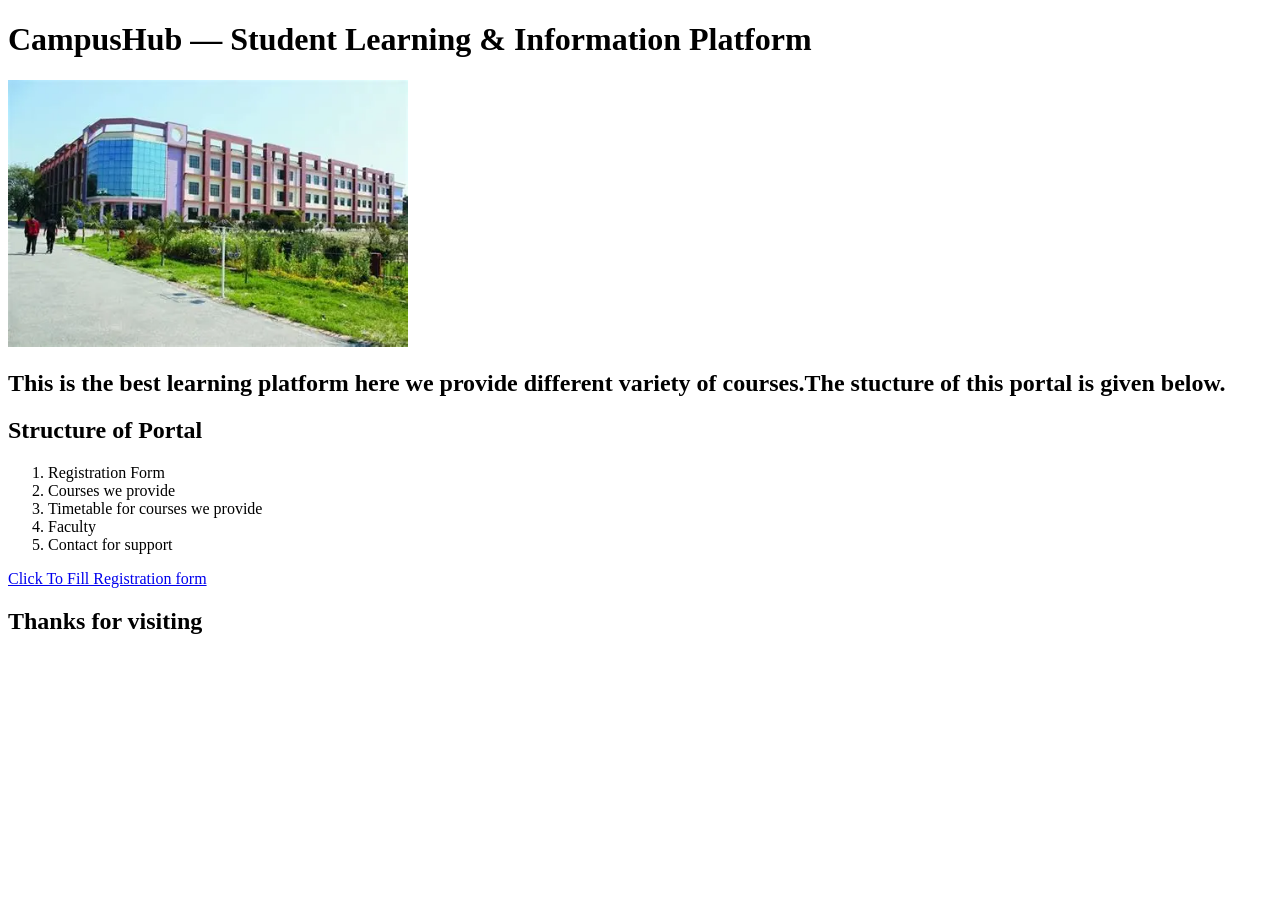
<file: HTML/campus-hub/index.html>
<!DOCTYPE html>
<html lang="en">
<head>
    <meta charset="UTF-8">
    <meta name="viewport" content="width=device-width, initial-scale=1.0">
    <title>CampusHub</title>
</head>
<body>
    <header>
        <div>
            <h1>CampusHub — Student Learning & Information Platform</h1>
        </div>
        <div>
            <img src="campus.png" alt="Campus picture" width="400px">
        </div>
    </header>
    <main>
        <div>
            <h2>This is the best learning platform here we provide different variety of courses.The stucture of this portal is given below.
            </h2>
            <h2>Structure of Portal</h2>
            <ol>
                <li>Registration Form</li>              
                <li>Courses we provide</li>
                <li>Timetable for courses we provide</li>
                <li>Faculty</li>
                <li>Contact for support</li>
            </ol>
        </div>
    </main>
    <footer>
        <div><a href="registration.html" target="main">Click To Fill Registration form</a></div>
        <div><h2>Thanks for visiting</h2></div>
    </footer>
    
</body>
</html>
</file>
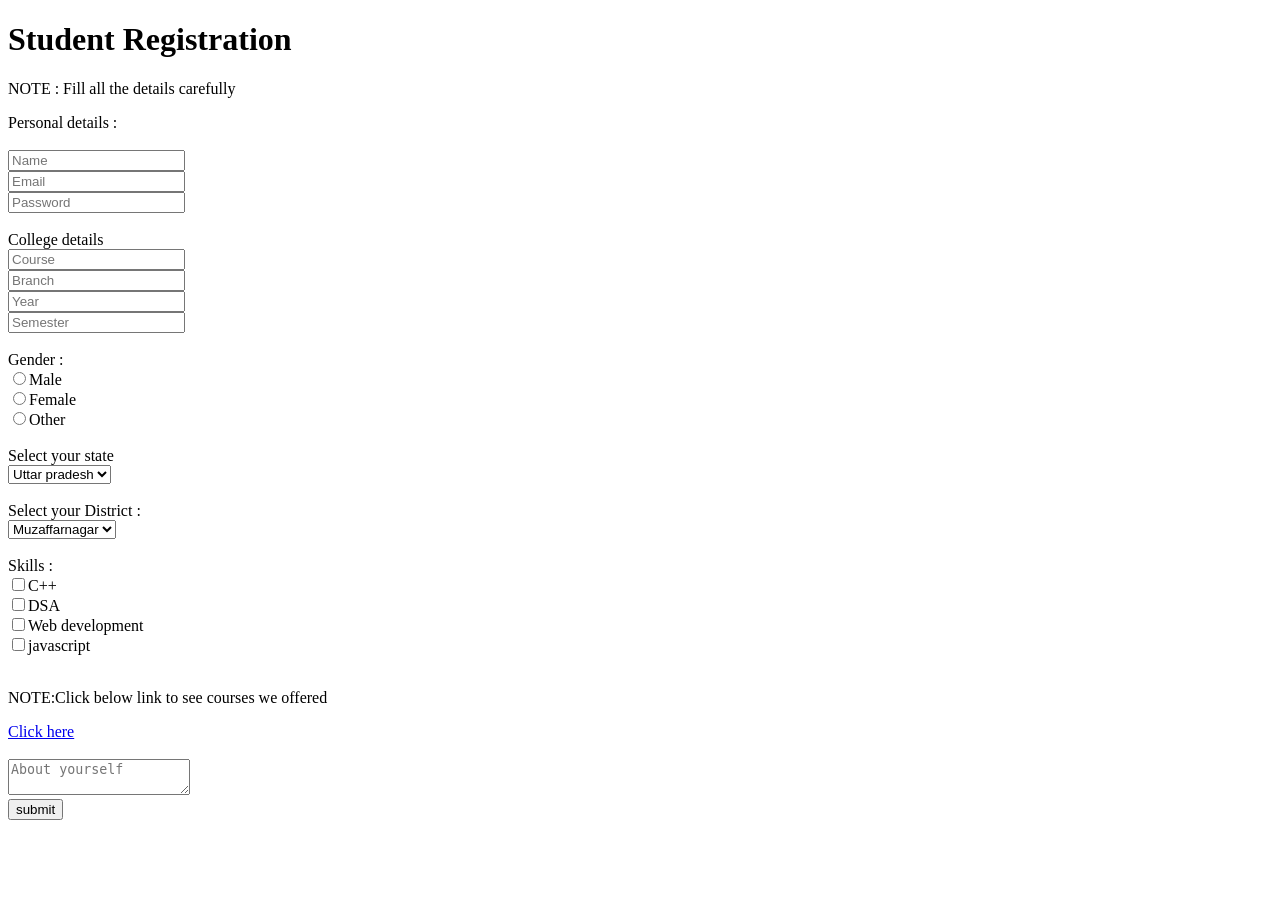
<file: HTML/student-registration-form/index.html>
<!DOCTYPE html>
<html lang="en">
<head>
    <meta charset="UTF-8">
    <meta name="viewport" content="width=device-width, initial-scale=1.0">
    <title>student-portal</title>
</head>
<body>
    <header>
        <h1>Student Registration</h1>
        <p>NOTE : Fill all the details carefully</p>
    </header>
    <main>
        <section>Personal details :</section>
        <br />
        <form action="/action.php">
            <input type="text" placeholder="Name ">
            <br />
            <input type="text" placeholder="Email ">
            <br />
            <input type="password" placeholder="Password">
            <br />
            <br />
            <section>College details</section>
            <input type="text" placeholder="Course">
            <br />
            <input type="text" placeholder="Branch">
            <br />
            <input type="text" placeholder="Year">
            <br />
            <input type="text" placeholder="Semester">
            <br />
            <br />
            <section>Gender :</section>
            <label for="101">
                <input type="radio" value="Male" name="gender" id="101">Male
            </label>
            <br />
            <label for="102">
                <input type="radio" value="Female" name="gender" id="102">Female
            </label>
            <br />
            <label for="103">
                <input type="radio" value="Other" name="gender" id="103">Other
            </label>
            <br />
            <br />
            <section>Select your state</section>
            <select name="state">
                <option value="Uttar pradesh">Uttar pradesh</option>
                <option value="Uttrakhand">Uttrakhand</option>
                <option value="Delhi">Delhi</option>
            </select>
            <br />
            <br />
            <section>Select your District :</section>
            <select name="District">
                <option value="Muzaffarnagar">Muzaffarnagar</option>
                <option value="Meerut">Meerut</option>
                <option value="Shamli">Shamli</option>
                <option value="Sharanpur">sharanpur</option>
            </select>
            <br />
            <br />
            <section>Skills :</section>
            <label for="104">
                <input type="checkbox" value="C++" name="skills" id="104">C++
            </label>
            <br />
            <label for="105">
                <input type="checkbox" value="DSA" name="skills" id="105">DSA
            </label>
            <br />
            <label for="106">
                <input type="checkbox" value="Web development" name="skills" id="106">Web development
            </label>
            <br />
            <label for="107">
                <input type="checkbox" value="Javascript" name="skills" id="107">javascript
            </label>
            <br />
            <br />
            <p>NOTE:Click below link to see courses we offered</p>
            <a href="/student portal/coursepage.html" target="_blank">Click here</a>
            <br />
            <br />
            <textarea name="feedback" id="feedback" placeholder="About yourself"></textarea>
            <br />
            <input type="submit" value="submit">
        </form>
    </main>
    <footer></footer>
</body>
</html>
</file>
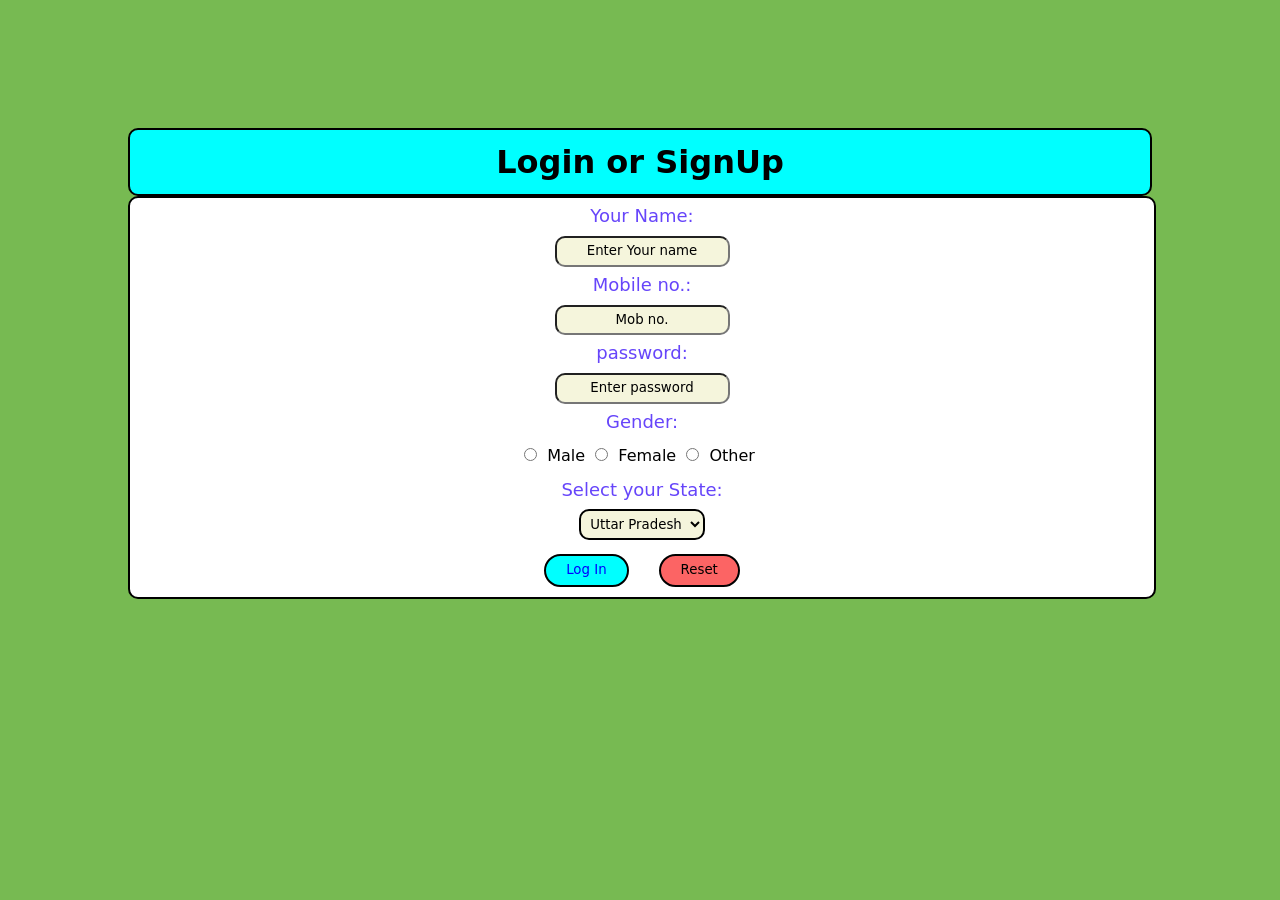
<file: CSS/loginform.html>
<!DOCTYPE html>
<html lang="en">
<head>
    <meta charset="UTF-8">
    <meta name="viewport" content="width=device-width, initial-scale=1.0">
    <title>Login-form</title>
</head>
<style>
    *{
        padding: 0;
        margin: 0;
        line-height: 2;
        font-family: system-ui, -apple-system, BlinkMacSystemFont, 'Segoe UI', Roboto, Oxygen, Ubuntu, Cantarell, 'Open Sans', 'Helvetica Neue', sans-serif;
        text-align: center;
    }
    body{
        margin: 10% 10% 10% 10%;
        background-color: rgba(87, 170, 42, 0.807);
    }
    div{
        width: 80vw;
        /* margin-bottom: 10px; */
    }
    .heading{
        background-color: aqua;
        border: 2px solid rgb(0, 0, 0);
        border-radius: 10px;
    }
    form{
        border: 2px solid black;
        border-radius: 10px;
        width: 80vw;
        background-color: white;
    }
    input{
        background-color: beige;
        border-radius: 10px;
    }
    ::placeholder{
        color: black;
        font-weight: 500;
        padding: 10px;
    }
    select{
        background-color: beige;
        border: 2px solid black;
        border-radius: 10px;
        color: black;
        font-weight: 500;
        padding: 5px;
    }
    p{
        font-size: large;
        font-weight: 500;
        color: rgba(52, 8, 249, 0.752);
    }
    label{
        margin: 5px;
        color: black;
        font-weight: 500;
    }
    .buttons{
        margin: 10px 0px 10px 0px;
    }
    button{
        border: 2px solid black;
        padding: 1px 20px 1px 20px;
        border-radius: 40px;
        font-weight: 500;
        cursor: pointer;
    }
    [type="submit"]{
        color: blue;
        background-color: aqua;
    }
    button:hover{
        background-color: yellow;
        border: none;
    }
    [type="reset"]{
        margin-left: 30px;
        color: black;
        background-color: rgba(251, 11, 11, 0.637);
    }
</style>
<body>
    <div>
        <h1 class="heading">Login or SignUp</h1>
    </div>
    <form action="action.php" method="post">
        <p>Your Name:</p>
        <input type="text" name="username" placeholder="Enter Your name">
        <p>Mobile no.:</p>
        <input type="tel" name="mobile" placeholder="Mob no.">
        <p>password:</p>
        <input type="password" name="pass" placeholder="Enter password">
        <p>Gender:</p>
        <input type="radio" name="gender" id="Male" value="Male">
        <label for="Male">Male</label>
        <input type="radio" name="gender" id="Female" value="Female">
        <label for="Female">Female</label>
        <input type="radio" name="gender" id="Other" value="Other">
        <label for="Other">Other</label>
        <p>Select your State:</p>
        <select name="state">
            <option value="Uttar Pradesh">Uttar Pradesh</option>
            <option value="Uttrakhand">Uttrakhand</option>
            <option value="delhi">Delhi</option>
        </select>
        <p class="buttons"><button type="submit">Log In</button><button type="reset">Reset</button> </p>
    </form>
</body>
</html>
</file>
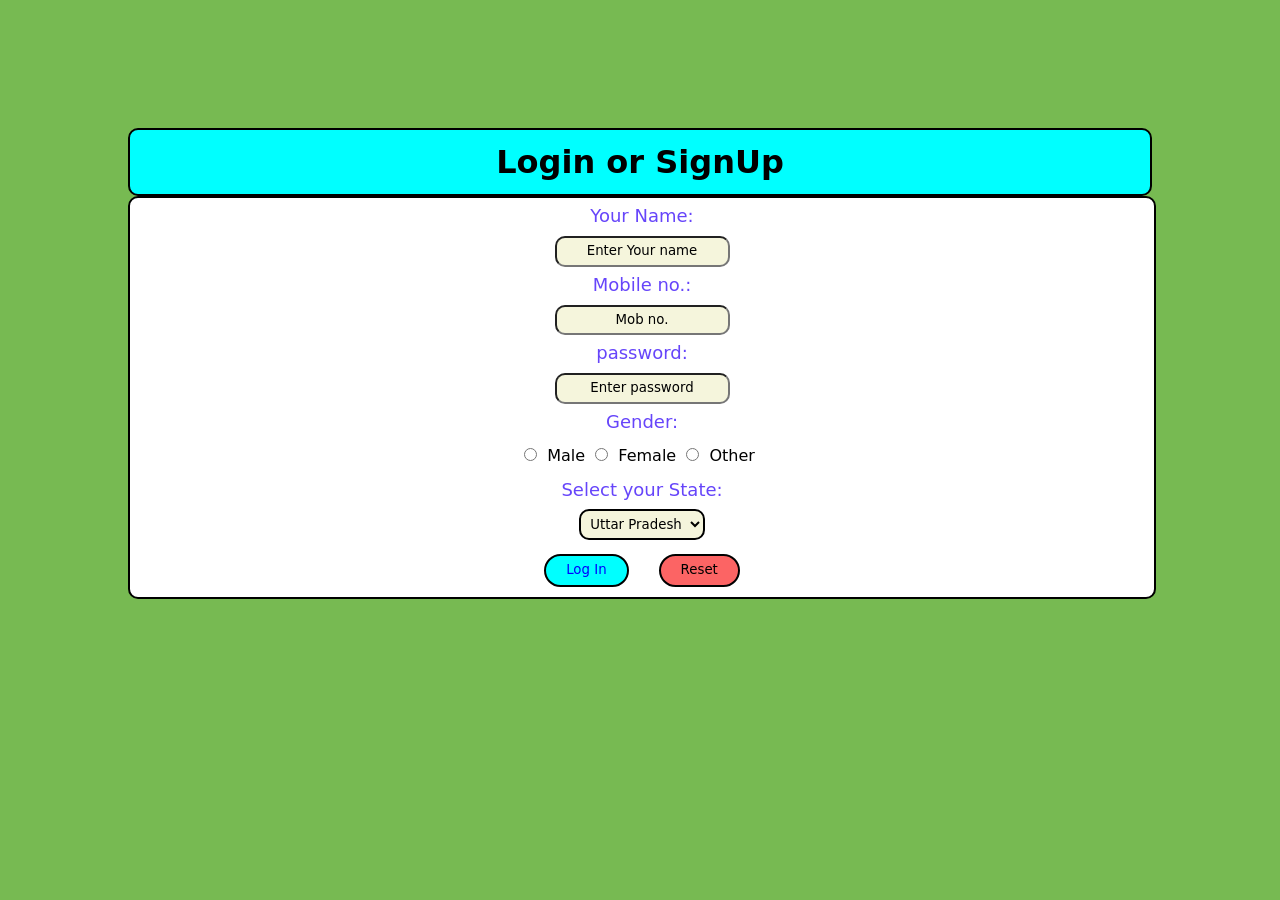
<file: CSS/loginform/loginform.html>
<!DOCTYPE html>
<html lang="en">
<head>
    <meta charset="UTF-8">
    <meta name="viewport" content="width=device-width, initial-scale=1.0">
    <title>Login-form</title>
    <link rel="stylesheet" href="loginform.css">
</head>
<body>
    <div>
        <h1 class="heading">Login or SignUp</h1>
    </div>
    <form action="action.php" method="post">
        <p>Your Name:</p>
        <input type="text" name="username" placeholder="Enter Your name">
        <p>Mobile no.:</p>
        <input type="tel" name="mobile" placeholder="Mob no.">
        <p>password:</p>
        <input type="password" name="pass" placeholder="Enter password">
        <p>Gender:</p>
        <input type="radio" name="gender" id="Male" value="Male">
        <label for="Male">Male</label>
        <input type="radio" name="gender" id="Female" value="Female">
        <label for="Female">Female</label>
        <input type="radio" name="gender" id="Other" value="Other">
        <label for="Other">Other</label>
        <p>Select your State:</p>
        <select name="state">
            <option value="Uttar Pradesh">Uttar Pradesh</option>
            <option value="Uttrakhand">Uttrakhand</option>
            <option value="delhi">Delhi</option>
        </select>
        <p class="buttons"><button type="submit">Log In</button><button type="reset">Reset</button> </p>
    </form>
</body>
</html>
</file>
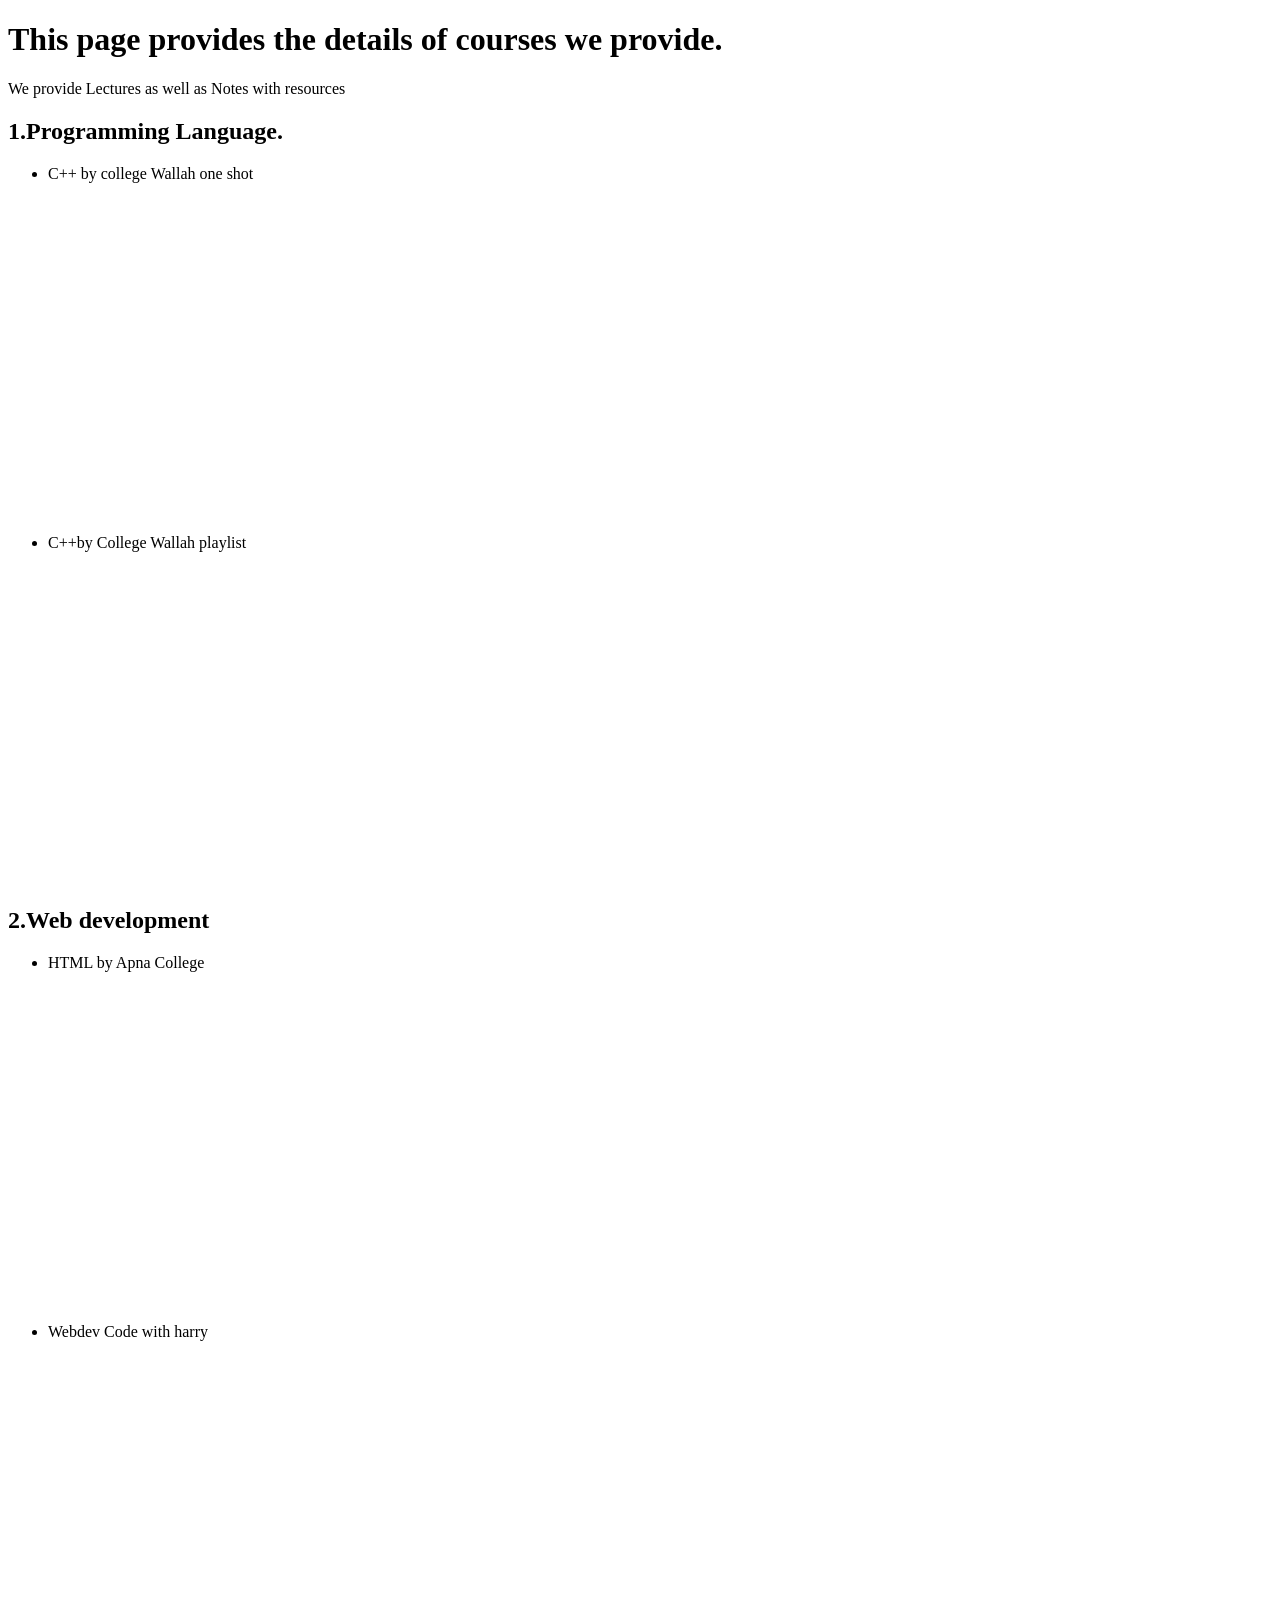
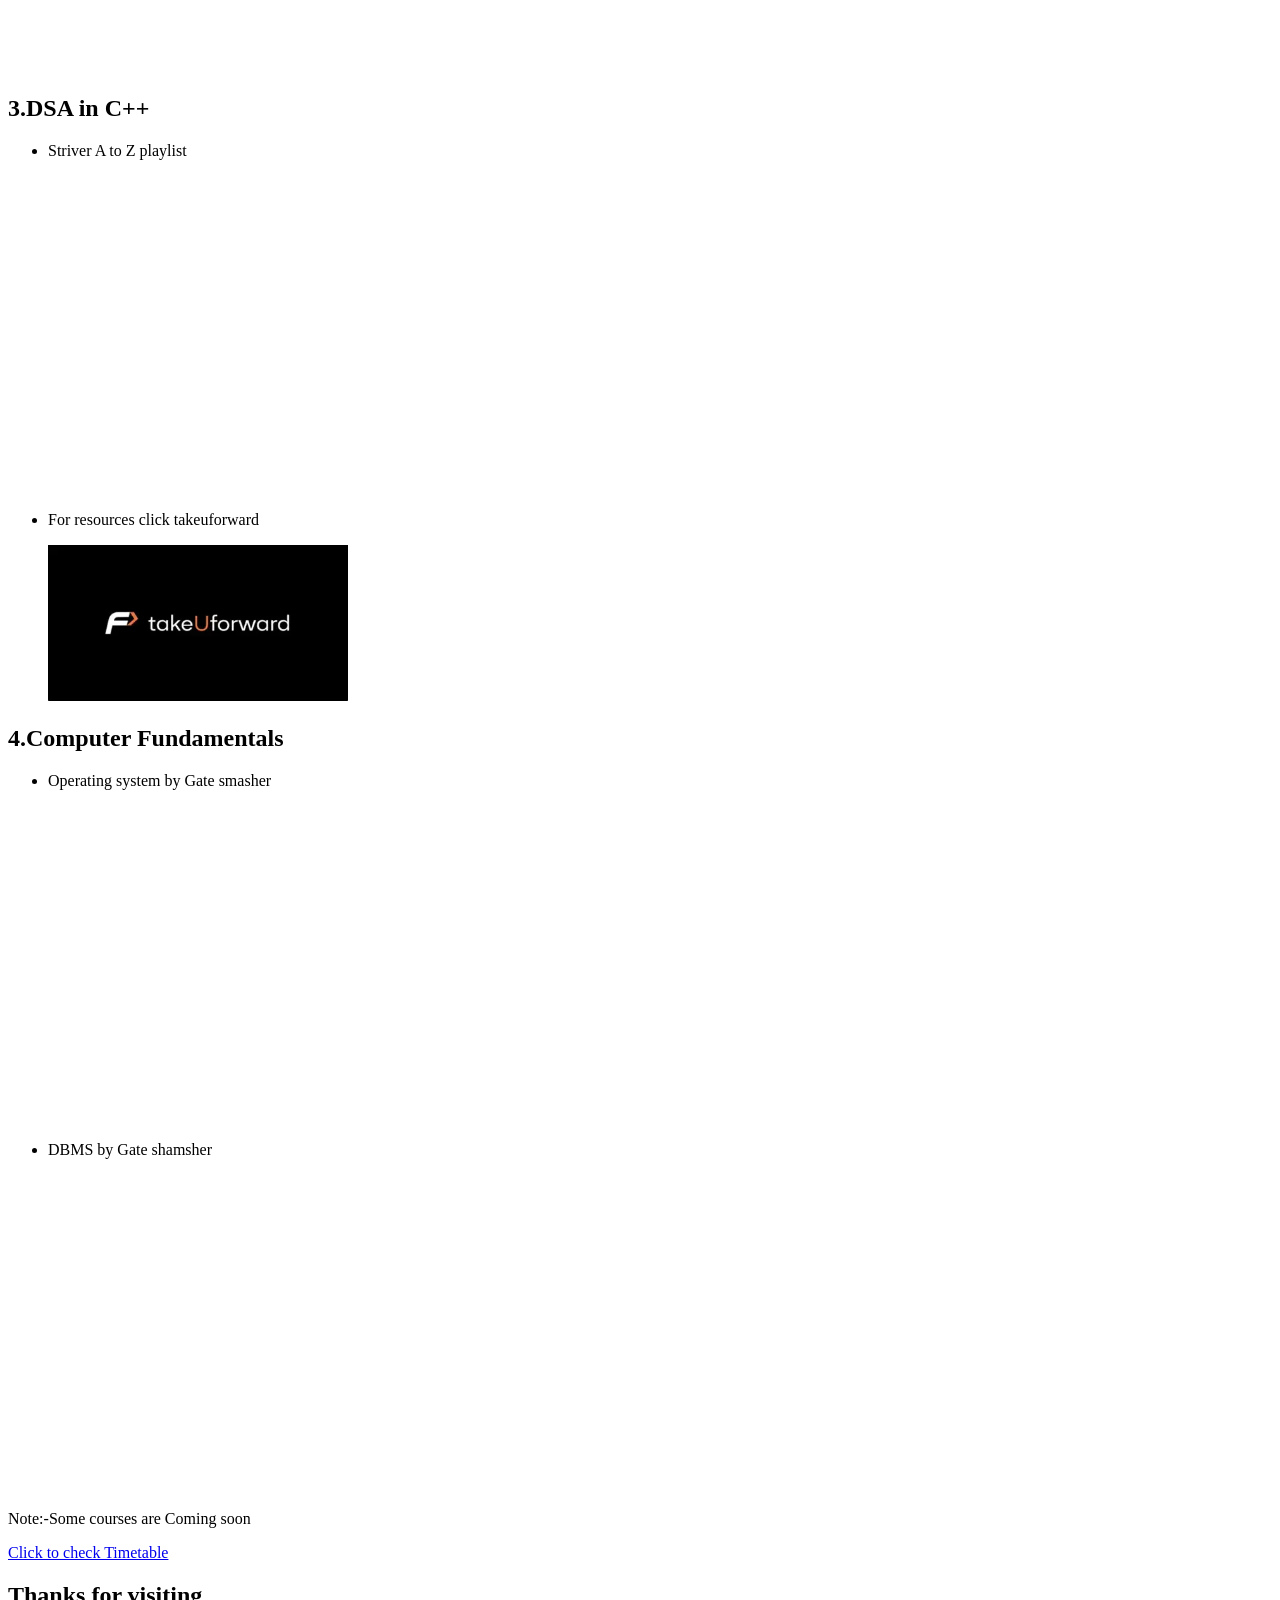
<file: HTML/campus-hub/courses.html>
<!DOCTYPE html>
<html lang="en">

<head>
    <meta charset="UTF-8">
    <meta name="viewport" content="width=device-width, initial-scale=1.0">
    <title>Courses</title>
</head>

<body>
    <header>
        <h1>This page provides the details of courses we provide.</h1>
    </header>
    <main>
        <div>
            <p>We provide Lectures as well as Notes with resources</p>
            <h2>1.Programming Language.</h2>
            <ul>
                <li>
                    <p>C++ by college Wallah one shot</p>
                    <iframe width="560" height="315" src="https://www.youtube.com/embed/e7sAf4SbS_g?si=uJqDYFvFbLu89JFK"
                        title="YouTube video player" frameborder="0"
                        allow="accelerometer; autoplay; clipboard-write; encrypted-media; gyroscope; picture-in-picture; web-share"
                        referrerpolicy="strict-origin-when-cross-origin" allowfullscreen></iframe>
                </li>
                <li>
                    <p>C++by College Wallah playlist</p>
                    <iframe width="560" height="315"
                        src="https://www.youtube.com/embed/videoseries?si=pmsuubznJrd9gfbd&amp;list=PLxgZQoSe9cg0df_GxVjz3DD_Gck5tMXAd"
                        title="YouTube video player" frameborder="0"
                        allow="accelerometer; autoplay; clipboard-write; encrypted-media; gyroscope; picture-in-picture; web-share"
                        referrerpolicy="strict-origin-when-cross-origin" allowfullscreen></iframe>
                </li>
            </ul>
        </div>
        <div>
            <h2>2.Web development</h2>
            <ul>
                <li>
                    <p>HTML by Apna College</p>
                    <iframe width="560" height="315" src="https://www.youtube.com/embed/HcOc7P5BMi4?si=sz2X7-derCasXN2E"
                    title="YouTube video player" frameborder="0"
                    allow="accelerometer; autoplay; clipboard-write; encrypted-media; gyroscope; picture-in-picture; web-share"
                    referrerpolicy="strict-origin-when-cross-origin" allowfullscreen></iframe>
                </li>
                <li>
                    <p>Webdev Code with harry</p>
                    <iframe width="560" height="315"
                    src="https://www.youtube.com/embed/videoseries?si=bsefELR6DlrWqH10&amp;list=PLu0W_9lII9agq5TrH9XLIKQvv0iaF2X3w"
                    title="YouTube video player" frameborder="0"
                    allow="accelerometer; autoplay; clipboard-write; encrypted-media; gyroscope; picture-in-picture; web-share"
                    referrerpolicy="strict-origin-when-cross-origin" allowfullscreen></iframe>
                </li>
            </ul>
        </div>
        <div>
            <h2>3.DSA in C++</h2>
            <ul>
                <li>
                    <p>Striver A to Z playlist</p>
                    <iframe width="560" height="315"
                    src="https://www.youtube.com/embed/videoseries?si=yxRQaE7n1cL1NScm&amp;list=PLgUwDviBIf0oF6QL8m22w1hIDC1vJ_BHz"
                    title="YouTube video player" frameborder="0"
                    allow="accelerometer; autoplay; clipboard-write; encrypted-media; gyroscope; picture-in-picture; web-share"
                    referrerpolicy="strict-origin-when-cross-origin" allowfullscreen></iframe>
                </li>
                <li>
                    <p>For resources click takeuforward</p>
                    <a href="https://takeuforward.org/" target="main"><img src="tuf.png" width="300px"
                    alt="TakeUforward"></a>
                </li>
            </ul>
        </div>
        <div>
            <h2>4.Computer Fundamentals</h2>
            <ul>
                <li>
                    <p>Operating system by Gate smasher</p>
                    <iframe width="560" height="315"
                    src="https://www.youtube.com/embed/videoseries?si=YsOCdpiPCnLFOWUa&amp;list=PLxCzCOWd7aiGz9donHRrE9I3Mwn6XdP8p"
                    title="YouTube video player" frameborder="0"
                    allow="accelerometer; autoplay; clipboard-write; encrypted-media; gyroscope; picture-in-picture; web-share"
                    referrerpolicy="strict-origin-when-cross-origin" allowfullscreen></iframe>
                    </li>
                <li>
                    <p>DBMS by Gate shamsher</p>
                    <iframe width="560" height="315"
                    src="https://www.youtube.com/embed/videoseries?si=X0HuPrBP6l5YXWAw&amp;list=PLxCzCOWd7aiFAN6I8CuViBuCdJgiOkT2Y"
                    title="YouTube video player" frameborder="0"
                    allow="accelerometer; autoplay; clipboard-write; encrypted-media; gyroscope; picture-in-picture; web-share"
                    referrerpolicy="strict-origin-when-cross-origin" allowfullscreen></iframe>
                </li>
            </ul>
        </div>
    </main>
    <footer>
        <div>
            <p>Note:-Some courses are Coming soon</p>
            <a href="timetable.html" target="main">Click to check Timetable </a>
            <h2>Thanks for visiting</h2>
        </div>

    </footer>
</body>

</html>
</file>
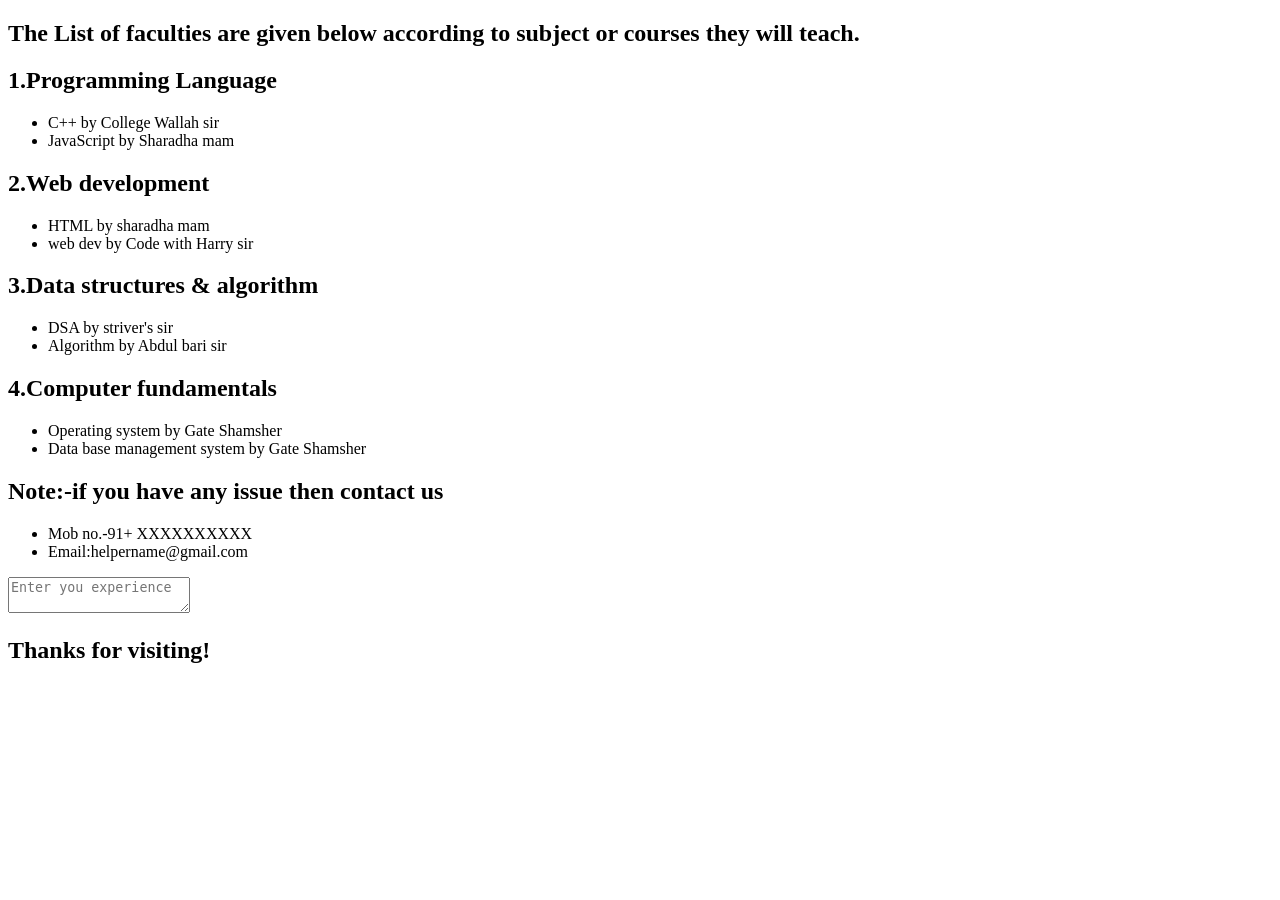
<file: HTML/campus-hub/faculty.html>
<!DOCTYPE html>
<html lang="en">
<head>
    <meta charset="UTF-8">
    <meta name="viewport" content="width=device-width, initial-scale=1.0">
    <title>faculty List</title>
</head>
<body>
    <header>
        <h2>The List of faculties are given below according to subject or courses they will teach.</h2>
    </header>
    <main>
        <div>
            <h2>1.Programming Language</h2>
            <ul>
                <li>C++ by College Wallah sir</li>
                <li>JavaScript by Sharadha mam</li>
            </ul>
            <h2>2.Web development</h2>
            <ul>
                <li>HTML by sharadha mam</li>
                <li>web dev by Code with Harry sir</li>
            </ul>
            <h2>3.Data structures & algorithm</h2>
            <ul>
                <li>DSA by striver's sir</li>
                <li>Algorithm by Abdul bari sir</li>
            </ul>
            <h2>4.Computer fundamentals</h2>
            <ul>
                <li>Operating system by Gate Shamsher</li>
                <li>Data base management system by Gate Shamsher</li>
            </ul>
        </div>
    </main>
    <footer>
        <div>
            <h2>Note:-if you have any issue then contact us</h2>
            <ul>
                <li>Mob no.-91+ XXXXXXXXXX</li>
                <li>Email:helpername@gmail.com</li>
            </ul>
            <textarea name="feedback" placeholder="Enter you experience"></textarea>
            <h2>Thanks for visiting!</h2>
        </div>
    </footer>
</body>
</html>
</file>
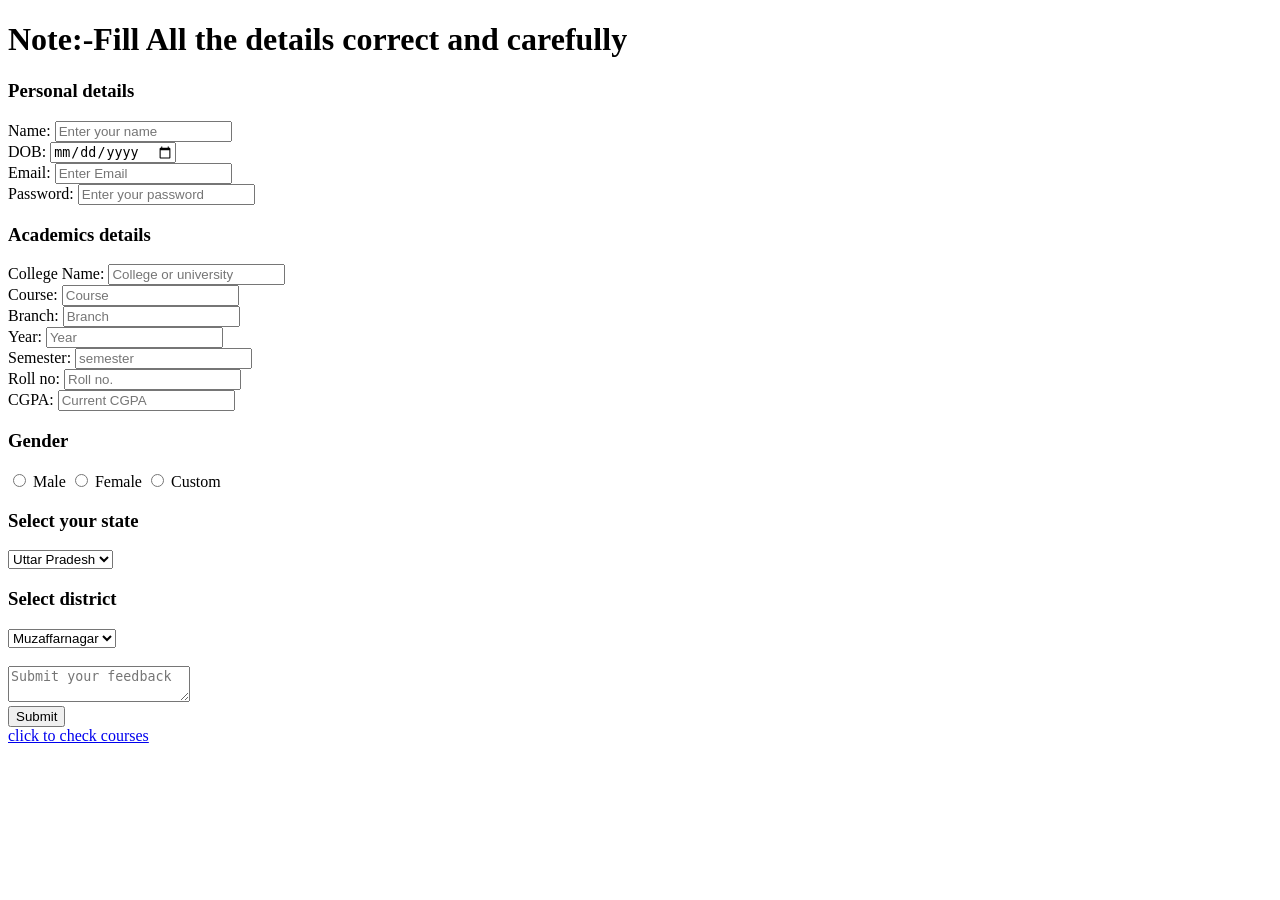
<file: HTML/campus-hub/registration.html>
<!DOCTYPE html>
<html lang="en">

<head>
    <meta charset="UTF-8">
    <meta name="viewport" content="width=device-width, initial-scale=1.0">
    <title>Registration Form</title>
</head>

<body>
    <header>
        <h1>Note:-Fill All the details correct and carefully</h1>
    </header>
    <main>
        <form >
            <div>
                <h3>Personal details</h3>
                <label for="name">Name:</label>
                <input type="text" name="name" id="name" placeholder="Enter your name" required>
                <br>
                <label for="date">DOB:</label>
                <input type="date" name="date" id="date" placeholder="Date of birth" required>
                <br>
                <label for="email">Email:</label>
                <input type="email" name="email" id="email" placeholder="Enter Email" required>
                <br>
                <label for="password">Password:</label>
                <input type="password" name="password" id="password" placeholder="Enter your password" required>
            </div>
            <div>
                <h3>Academics details</h3>
                <label for="college">College Name:</label>
                <input type="text" name="college" id="college" placeholder="College or university" required>
                <br>
                <label for="course">Course:</label>
                <input type="text" name="course" id="course" placeholder="Course" required>
                <br>
                <label for="branch">Branch:</label>
                <input type="text" name="branch" id="branch" placeholder="Branch" required>
                <br>
                <label for="year">Year:</label>
                <input type="number" name="year" id="year" placeholder="Year" required>
                <br>
                <label for="sem">Semester:</label>
                <input type="number" name="sem" id="sem" placeholder="semester" required>
                <br>
                <label for="roll">Roll no:</label>
                <input type="number" name="roll" id="roll" placeholder="Roll no.">
                <br>
                <label for="cgpa">CGPA:</label>
                <input type="number" name="cgpa" id="cgpa" placeholder="Current CGPA">
            </div>
            <div>
                <h3>Gender</h3>
                <input type="radio" name="gender" id="male" value="male">
                <label for="male">Male</label>

                <input type="radio" name="gender" id="female" value="female">
                <label for="female">Female</label>

                <input type="radio" name="gender" id="custom" value="custom">
                <label for="custom">Custom</label>
            </div>
            <div>
                <h3>Select your state</h3>
                <select name="state" required>
                    <option value="Uttar Pradesh">Uttar Pradesh</option>
                    <option value="Delhi">Delhi</option>
                    <option value="Uttarakhand">Uttarakhand</option>
                    <option value="Maharastra">Maharastra</option>
                </select>
            </div>
            <div>
                <h3>Select district</h3>
                <select name="district" required>
                    <option value="Muzaffarnagar">Muzaffarnagar</option>
                    <option value="shamli">Shamli</option>
                    <option value="Meerut">Meerut</option>
                </select>
            </div>
            <br>
            <div>
                <textarea name="feedback" placeholder="Submit your feedback"></textarea>
                <br>
                <button type="submit">Submit</button>
            </div>
        </form>
    </main>
    <footer>
        <div>
            <a href="courses.html" target="main">click to check courses</a>
        </div>
    </footer>

</body>

</html>
</file>
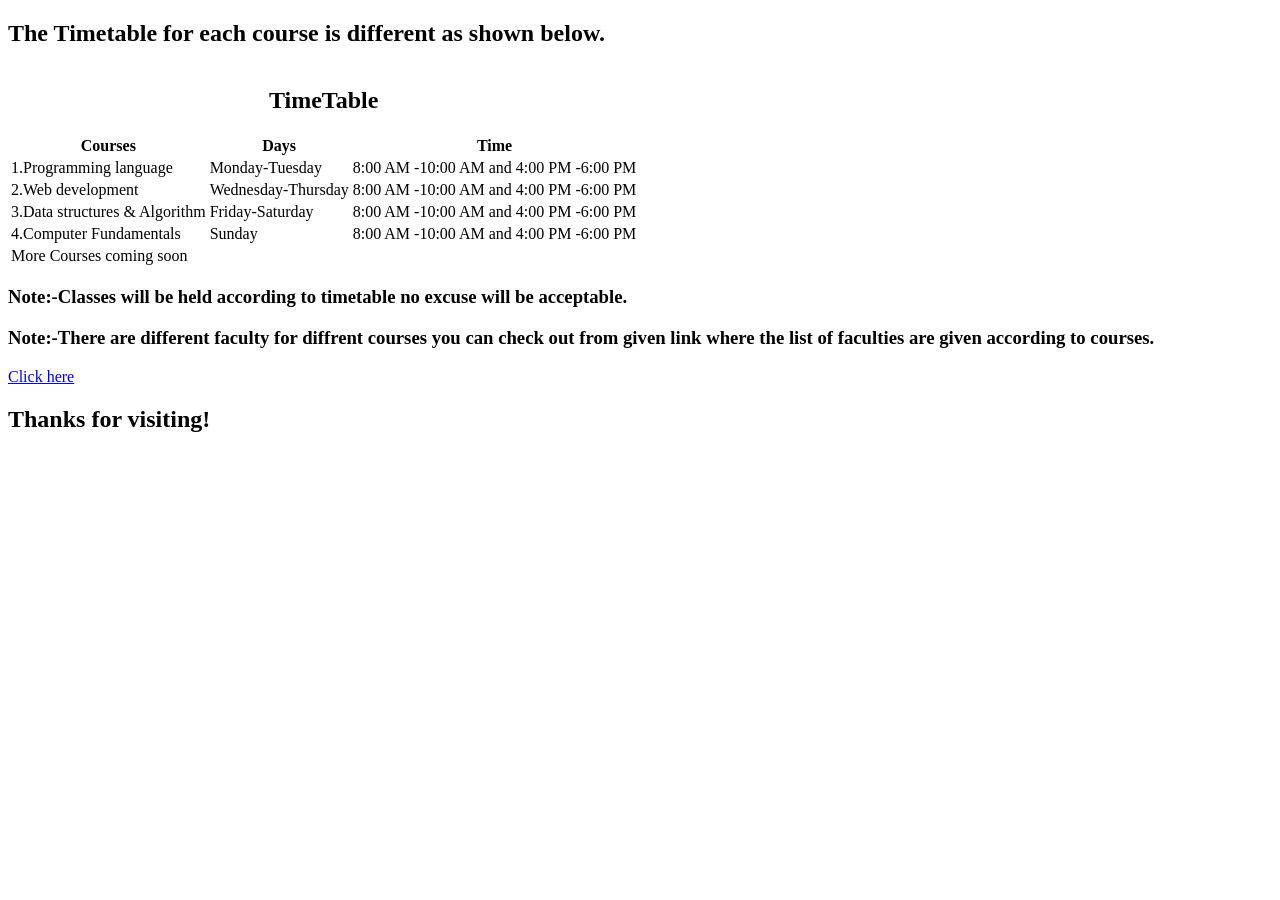
<file: HTML/campus-hub/timetable.html>
<!DOCTYPE html>
<html lang="en">
<head>
    <meta charset="UTF-8">
    <meta name="viewport" content="width=device-width, initial-scale=1.0">
    <title>Timetable</title>
</head>
<body>
    <header><h2>The Timetable for each course is different as shown below.</h2></header>
    <main>
        <table>
            <caption><h2>TimeTable</h2></caption>
            <thead>
                <tr>
                    <th>Courses</th>
                    <th>Days</th>
                    <th>Time</th>
                </tr>
            </thead>
            <tbody>
                <tr>
                    <td>1.Programming language</td>
                    <td>Monday-Tuesday</td>
                    <td>8:00 AM -10:00 AM and 4:00 PM -6:00 PM</td>
                </tr>
                <tr>
                    <td>2.Web development</td>
                    <td>Wednesday-Thursday</td>
                    <td>8:00 AM -10:00 AM and 4:00 PM -6:00 PM</td>
                </tr>
                <tr>
                    <td>3.Data structures & Algorithm</td>
                    <td>Friday-Saturday</td>
                    <td>8:00 AM -10:00 AM and 4:00 PM -6:00 PM</td>
                </tr>
                <tr>
                    <td>4.Computer Fundamentals</td>
                    <td>Sunday</td>
                    <td>8:00 AM -10:00 AM and 4:00 PM -6:00 PM</td>
                </tr>
            </tbody>
            <tfoot>
                <tr>
                    <td colspan="3">More Courses coming soon</td>
                </tr>
            </tfoot>
        </table>
    </main>
    <footer>
        <div>
        <h3>Note:-Classes will be held according to timetable no excuse will be acceptable.</h3>
        <h3>Note:-There are different faculty for diffrent courses you can check out from given link where the list of faculties are given according to courses.</h3>
        <a href="faculty.html" target="main">Click here</a>
        <br>
        <h2>Thanks for visiting!</h2>
        </div>
    </footer>
</body>
</html>
</file>
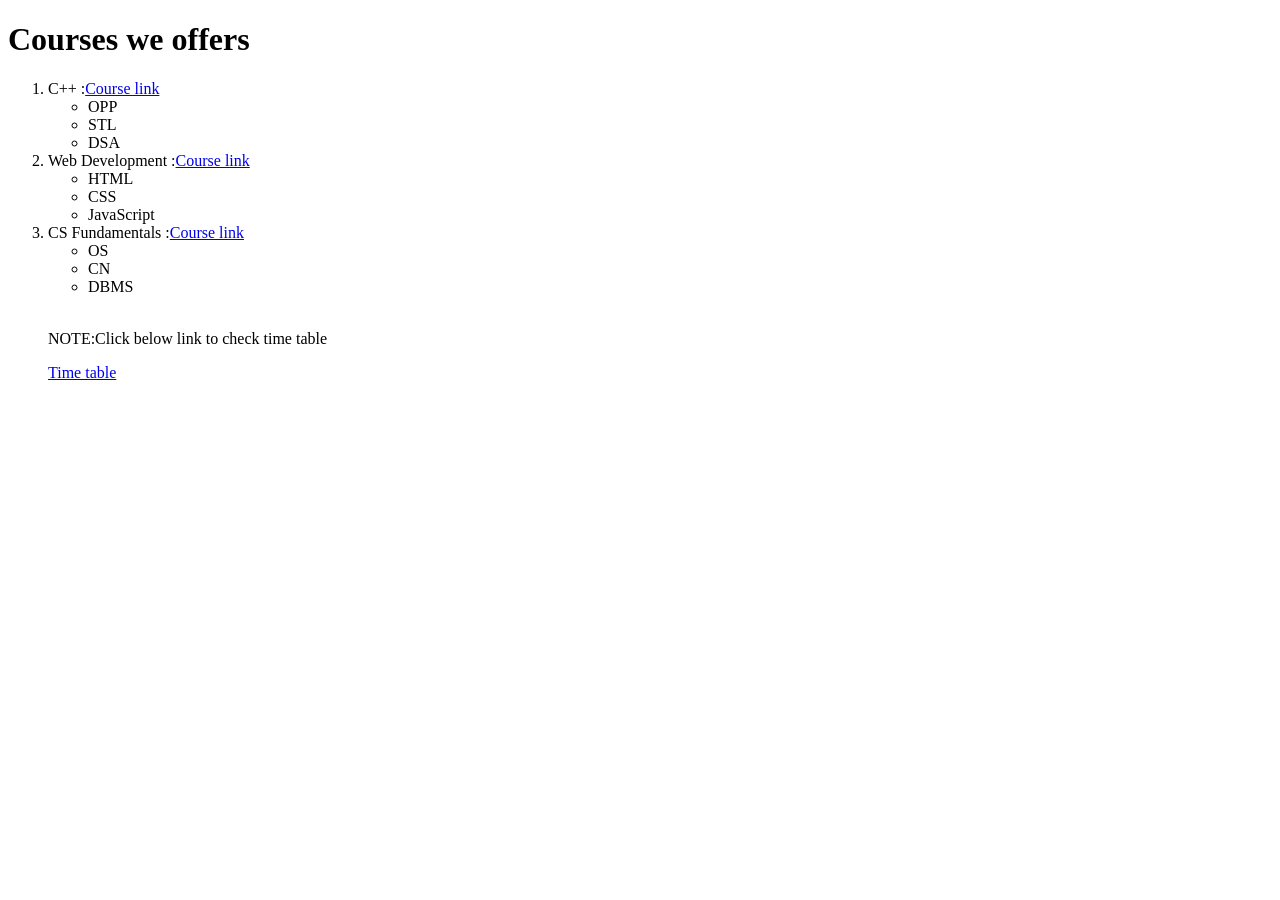
<file: HTML/student-registration-form/coursepage.html>
<!DOCTYPE html>
<html lang="en">
<head>
    <meta charset="UTF-8">
    <meta name="viewport" content="width=device-width, initial-scale=1.0">
    <title>course-page</title>
</head>
<body>
    <header><h1>Courses we offers</h1></header>
    <main>
        <ol>
            <li>C++ :<a href="https://www.youtube.com/watch?v=0bHoB32fuj0&list=PLgUwDviBIf0oF6QL8m22w1hIDC1vJ_BHz" target="_blank">Course link</a></li>
            <ul>
                <li>OPP</li>
                <li>STL</li>
                <li>DSA</li>
            </ul>
            <li>Web Development :<a href="https://www.youtube.com/watch?v=tVzUXW6siu0&list=PLu0W_9lII9agq5TrH9XLIKQvv0iaF2X3w" target="_blank">Course link</a></li>
            <ul>
                <li>HTML</li>
                <li>CSS</li>
                <li>JavaScript</li>
            </ul>
            <li>CS Fundamentals :<a href="https://www.youtube.com/watch?v=bkSWJJZNgf8&list=PLxCzCOWd7aiGz9donHRrE9I3Mwn6XdP8p" target="_blank">Course link</a></li>
            <ul>
                <li>OS</li>
                <li>CN</li>
                <li>DBMS</li>
            </ul>
        </ul>
        <br />
        <p>NOTE:Click below link to check time table</p>
        <a href="/student portal/timetablepage.html" target="_blank">Time table</a>
    </main>
    <footer></footer>
</body>
</html>
</file>
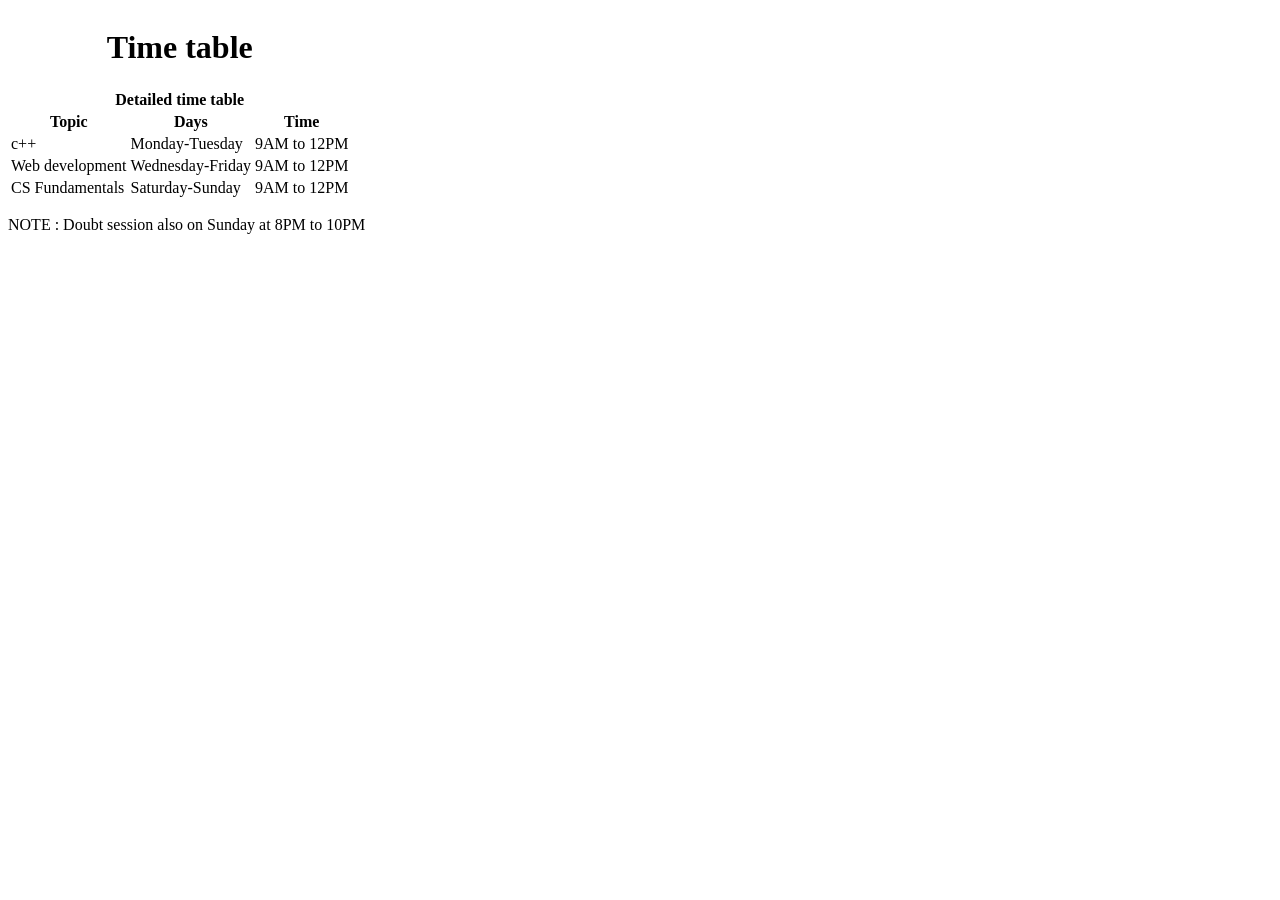
<file: HTML/student-registration-form/timetablepage.html>
<!DOCTYPE html>
<html lang="en">
<head>
    <meta charset="UTF-8">
    <meta name="viewport" content="width=device-width, initial-scale=1.0">
    <title>time-table</title>
</head>
<body>
    <header></header>
    <main>
        <table>
            <thead><caption><h1>Time table</h1></caption>
                <tr>
                    <th colspan="3">
                        Detailed time table
                    </th>
                </tr>
                <tr>
                    <th>Topic</th>
                    <th>Days</th>
                    <th>Time</th>
                </tr>
            </thead>
            <tbody>
                <tr>
                    <td>c++</td>
                    <td>Monday-Tuesday</td>
                    <td>9AM to 12PM</td>
                </tr>
                <tr>
                    <td>Web development</td>
                    <td>Wednesday-Friday</td>
                    <td>9AM to 12PM</td>
                </tr>
                <tr>
                    <td>CS Fundamentals</td>
                    <td>Saturday-Sunday</td>
                    <td>9AM to 12PM</td>
                </tr>

            </tbody>
        </table>
        <p>NOTE : Doubt session also on Sunday at 8PM to 10PM</p>
    </main>
    <footer></footer>
</body>
</html>
</file>
<file: CSS/loginform/loginform.css>
*{
        padding: 0;
        margin: 0;
        line-height: 2;
        font-family: system-ui, -apple-system, BlinkMacSystemFont, 'Segoe UI', Roboto, Oxygen, Ubuntu, Cantarell, 'Open Sans', 'Helvetica Neue', sans-serif;
        text-align: center;
    }
    body{
        margin: 10% 10% 10% 10%;
        background-color: rgba(87, 170, 42, 0.807);
    }
    div{
        width: 80vw;
        /* margin-bottom: 10px; */
    }
    .heading{
        background-color: aqua;
        border: 2px solid rgb(0, 0, 0);
        border-radius: 10px;
    }
    form{
        border: 2px solid black;
        border-radius: 10px;
        width: 80vw;
        background-color: white;
    }
    input{
        background-color: beige;
        border-radius: 10px;
    }
    ::placeholder{
        color: black;
        font-weight: 500;
        padding: 10px;
    }
    select{
        background-color: beige;
        border: 2px solid black;
        border-radius: 10px;
        color: black;
        font-weight: 500;
        padding: 5px;
    }
    p{
        font-size: large;
        font-weight: 500;
        color: rgba(52, 8, 249, 0.752);
    }
    label{
        margin: 5px;
        color: black;
        font-weight: 500;
    }
    .buttons{
        margin: 10px 0px 10px 0px;
    }
    button{
        border: 2px solid black;
        padding: 1px 20px 1px 20px;
        border-radius: 40px;
        font-weight: 500;
        cursor: pointer;
    }
    [type="submit"]{
        color: blue;
        background-color: aqua;
    }
    button:hover{
        background-color: yellow;
        border: none;
    }
    [type="reset"]{
        margin-left: 30px;
        color: black;
        background-color: rgba(251, 11, 11, 0.637);
    }
</file>
